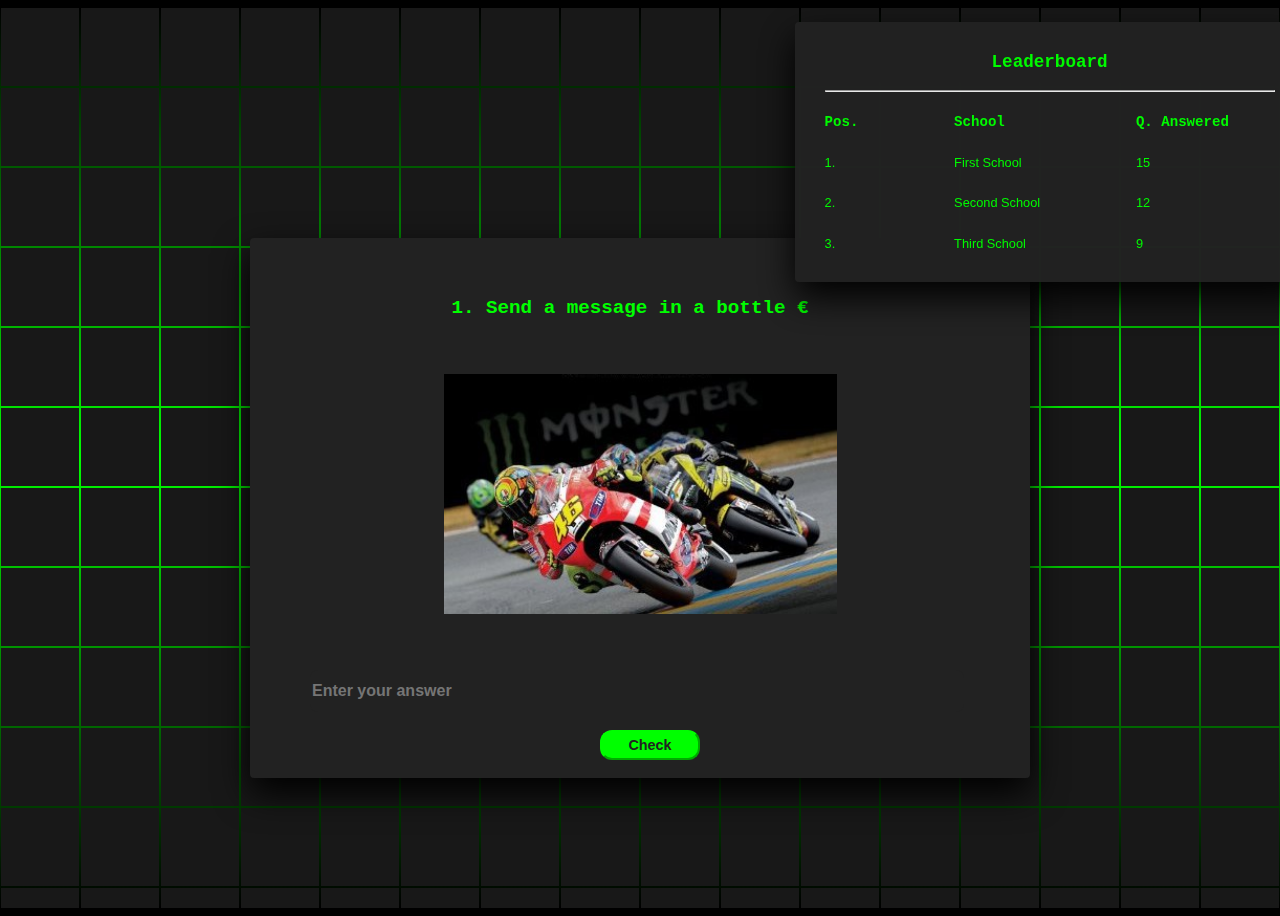
<file: index.html>
<!DOCTYPE html>
<html>
<head>
    <meta charset="UTF-8" />
    <title>MINDCRAFT</title>
    <link rel="stylesheet" href="css/style.css">

    <script src="script.js"></script>
</head>
<body >
    <section>
        <!-- BACKGROUND -->
        <span></span> <span></span> <span></span> <span></span> <span></span> <span></span> <span></span> <span></span> <span></span> <span></span> <span></span> <span></span> <span></span> <span></span> <span></span> <span></span> <span></span> <span></span> <span></span> <span></span> <span></span> <span></span> <span></span> <span></span> <span></span> <span></span> <span></span> <span></span> <span></span> <span></span> <span></span> <span></span> <span></span> <span></span> <span></span> <span></span> <span></span> <span></span> <span></span> <span></span> <span></span> <span></span> <span></span> <span></span> <span></span> <span></span> <span></span> <span></span> <span></span> <span></span> <span></span> <span></span> <span></span> <span></span> <span></span> <span></span> <span></span> <span></span> <span></span> <span></span> <span></span> <span></span> <span></span> <span></span> <span></span> <span></span> <span></span> <span></span> <span></span> <span></span> <span></span> <span></span> <span></span> <span></span> <span></span> <span></span> <span></span> <span></span> <span></span> <span></span> <span></span> <span></span> <span></span> <span></span> <span></span> <span></span> <span></span> <span></span> <span></span> <span></span> <span></span> <span></span> <span></span> <span></span> <span></span> <span></span> <span></span> <span></span> <span></span> <span></span> <span></span> <span></span> <span></span> <span></span> <span></span> <span></span> <span></span> <span></span> <span></span> <span></span> <span></span> <span></span> <span></span> <span></span> <span></span> <span></span> <span></span> <span></span> <span></span> <span></span> <span></span> <span></span> <span></span> <span></span> <span></span> <span></span> <span></span> <span></span> <span></span> <span></span> <span></span> <span></span> <span></span> <span></span> <span></span> <span></span> <span></span> <span></span> <span></span> <span></span> <span></span> <span></span> <span></span> <span></span> <span></span> <span></span> <span></span> <span></span> <span></span> <span></span> <span></span> <span></span> <span></span> <span></span> <span></span> <span></span> <span></span> <span></span> <span></span> <span></span> <span></span> <span></span> <span></span> <span></span> <span></span> <span></span> <span></span> <span></span> <span></span> <span></span> <span></span> <span></span> <span></span> <span></span> <span></span> <span></span> <span></span> <span></span> <span></span> <span></span> <span></span> <span></span> <span></span> <span></span> <span></span> <span></span> <span></span> <span></span> <span></span> <span></span> <span></span> <span></span> <span></span> <span></span> <span></span> <span></span> <span></span> <span></span> <span></span> <span></span> <span></span> <span></span> <span></span> <span></span> <span></span> <span></span> <span></span> <span></span> <span></span> <span></span> <span></span> <span></span> <span></span> <span></span> <span></span> <span></span> <span></span> <span></span> <span></span> <span></span> <span></span> <span></span> <span></span> <span></span> <span></span> <span></span> <span></span> <span></span> <span></span> <span></span> <span></span> <span></span> <span></span> <span></span> <span></span> <span></span> <span></span> <span></span> <span></span> <span></span> <span></span> <span></span> <span></span> <span></span> <span></span> <span></span> <span></span> <span></span> <span></span> <span></span> <span></span> <span></span> <span></span> <span></span> <span></span> <span></span> <span></span> <span></span> <span></span> <span></span> 
        <a href = "lb.html" id = "lbButton">
            <button  id = "lbButton" href = "lb.html">Leaderboard Buttton!!!!</button>
        </a>
        
        <div id = "lb">
            <p id = "headLb">Leaderboard</p>
            <hr>
            <div id = "wrapper">
                <p class = "heading">Pos.</p>
                <p class = "heading">School</p>
                <p class ="heading"> Q. Answered</p>
    
                <p class = "posN">1. </p>
                <p class = "schoolN" id = "firstN">First School</p>
                <p class = "qDone" id = "firstQ">15</p>

                <p class = "posN">2. </p>
                <p class = "schoolN" id = "secondN">Second School</p>
                <p class = "qDone" id = "secondQ">12</p>

                <p class = "posN">3. </p>
                <p class = "schoolN" id = "thirdN">Third School</p>
               <p class = "qDone" id = "thirdQ">9</p>
            </div>
        </div>
        

        <div class = "box" id = "qnaScr">
            <p id = "question">1. Send a message in a bottle € </p>
            <p id = "alignCenter"><image id = "qImg" src = 'css/Q1.jpg' alt = "Image in Question"></image></p>
            <input type = "text" id = "answer" placeholder="Enter your answer">
            <input type="button" value="Check" onclick='nextQ();' id = "nextButton">
        </div>

        <div class = "box" id = "endScr">
            <h2 style = "margin-top: 100px;">FINISHED</h2>
        </div>

    </section>
</body>
</html>
</file>
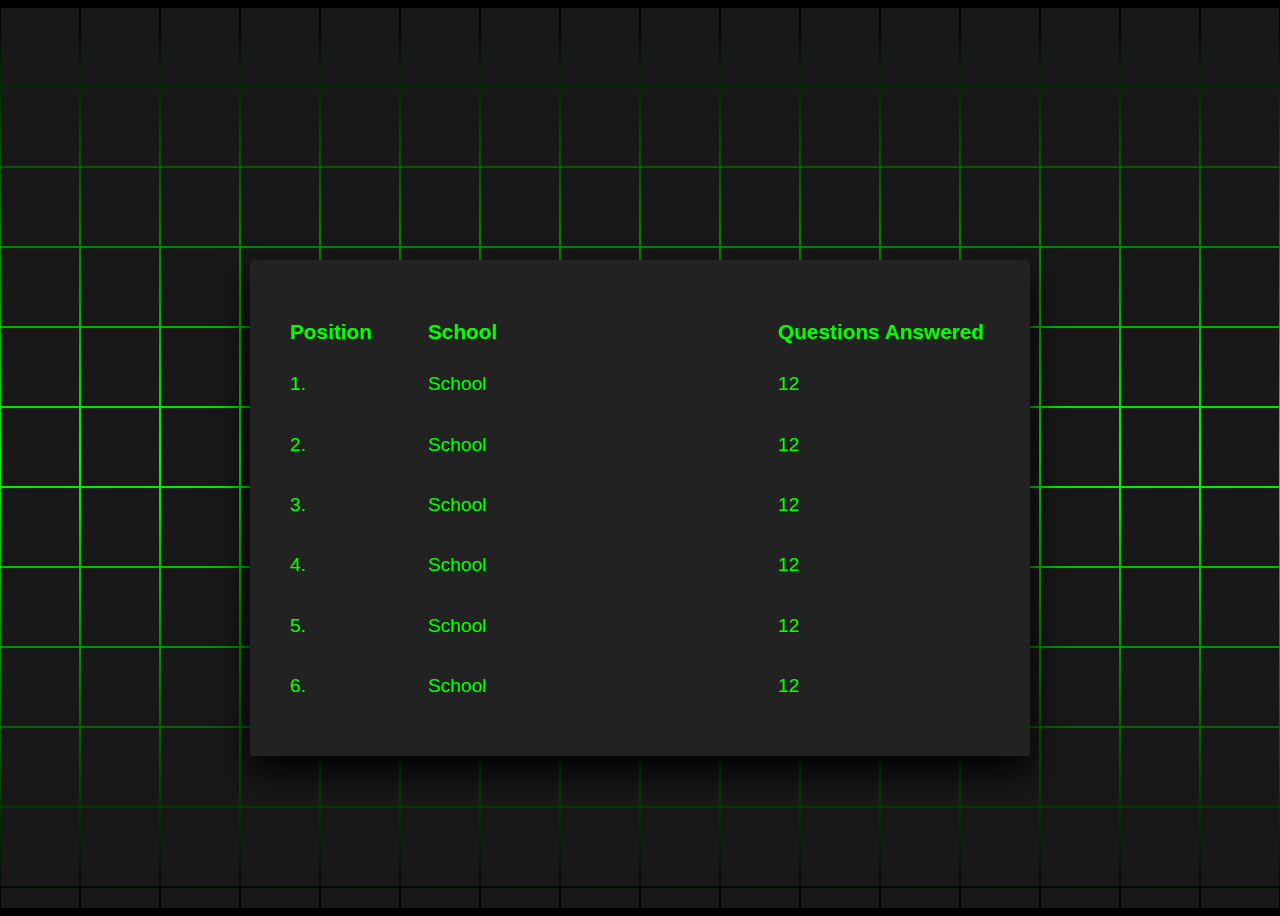
<file: lb.html>
<!DOCTYPE html>
<html>
    <head>
        <meta charset="UTF-8" />
        <title>MINDCRAFT</title>
        <link rel="stylesheet" href="css/style.css">

        <script src="script.js"></script>
        <style>

            #lbBox{
                height:auto;
            }

            #lbWrapper{
                font-family: sans-serif;
                display:grid;
                grid-template-columns: auto 300px auto;
                grid-template-rows:repeat(auto-fill, 3.4em);
                grid-column-gap: 50px;
                z-index: 3000;
            }

            .lbHeading{
                font-size:1.3em;
                font-weight: bold;
            }

            .lbText{
                font-size: 1.2em;
                
            }
        </style>
    </head>
    <body>
        <section>
            <!-- BACKGROUND -->
            <span></span> <span></span> <span></span> <span></span> <span></span> <span></span> <span></span> <span></span> <span></span> <span></span> <span></span> <span></span> <span></span> <span></span> <span></span> <span></span> <span></span> <span></span> <span></span> <span></span> <span></span> <span></span> <span></span> <span></span> <span></span> <span></span> <span></span> <span></span> <span></span> <span></span> <span></span> <span></span> <span></span> <span></span> <span></span> <span></span> <span></span> <span></span> <span></span> <span></span> <span></span> <span></span> <span></span> <span></span> <span></span> <span></span> <span></span> <span></span> <span></span> <span></span> <span></span> <span></span> <span></span> <span></span> <span></span> <span></span> <span></span> <span></span> <span></span> <span></span> <span></span> <span></span> <span></span> <span></span> <span></span> <span></span> <span></span> <span></span> <span></span> <span></span> <span></span> <span></span> <span></span> <span></span> <span></span> <span></span> <span></span> <span></span> <span></span> <span></span> <span></span> <span></span> <span></span> <span></span> <span></span> <span></span> <span></span> <span></span> <span></span> <span></span> <span></span> <span></span> <span></span> <span></span> <span></span> <span></span> <span></span> <span></span> <span></span> <span></span> <span></span> <span></span> <span></span> <span></span> <span></span> <span></span> <span></span> <span></span> <span></span> <span></span> <span></span> <span></span> <span></span> <span></span> <span></span> <span></span> <span></span> <span></span> <span></span> <span></span> <span></span> <span></span> <span></span> <span></span> <span></span> <span></span> <span></span> <span></span> <span></span> <span></span> <span></span> <span></span> <span></span> <span></span> <span></span> <span></span> <span></span> <span></span> <span></span> <span></span> <span></span> <span></span> <span></span> <span></span> <span></span> <span></span> <span></span> <span></span> <span></span> <span></span> <span></span> <span></span> <span></span> <span></span> <span></span> <span></span> <span></span> <span></span> <span></span> <span></span> <span></span> <span></span> <span></span> <span></span> <span></span> <span></span> <span></span> <span></span> <span></span> <span></span> <span></span> <span></span> <span></span> <span></span> <span></span> <span></span> <span></span> <span></span> <span></span> <span></span> <span></span> <span></span> <span></span> <span></span> <span></span> <span></span> <span></span> <span></span> <span></span> <span></span> <span></span> <span></span> <span></span> <span></span> <span></span> <span></span> <span></span> <span></span> <span></span> <span></span> <span></span> <span></span> <span></span> <span></span> <span></span> <span></span> <span></span> <span></span> <span></span> <span></span> <span></span> <span></span> <span></span> <span></span> <span></span> <span></span> <span></span> <span></span> <span></span> <span></span> <span></span> <span></span> <span></span> <span></span> <span></span> <span></span> <span></span> <span></span> <span></span> <span></span> <span></span> <span></span> <span></span> <span></span> <span></span> <span></span> <span></span> <span></span> <span></span> <span></span> <span></span> <span></span> <span></span> <span></span> <span></span> <span></span> <span></span> <span></span> <span></span> <span></span> <span></span> <span></span> <span></span> <span></span> <span></span> <span></span> <span></span> <span></span> <span></span> <span></span> 
                <h2>LEADERBOARD</h2>
                <div class = "box" id = "lbBox">
                    <div id = "lbWrapper">
                        <p class = "lbHeading">Position</p>
                        <p class = "lbHeading">School</p>
                        <p class = "lbHeading">Questions Answered</p>

                        <!--CONTENT OF LEADERBOARD-->

                        <p class = "lbText posN">1. </p>
                        <p class = "lbText schoolN" id = "firstN">School </p>
                        <p class = "lbText" id = "firstQ">12 </p>

                        <p class = "lbText posN">2. </p>
                        <p class = "lbText schoolN" id = "secondN">School </p>
                        <p class = "lbText" id = "secondQ">12 </p>

                        <p class = "lbText posN">3. </p>
                        <p class = "lbText schoolN" id = "thirdN">School </p>
                        <p class = "lbText" id = "thirdQ">12 </p>

                        <p class = "lbText posN">4. </p>
                        <p class = "lbText schoolN" id = "fourthN">School </p>
                        <p class = "lbText" id = "fourthQ">12 </p>

                        <p class = "lbText posN">5. </p>
                        <p class = "lbText schoolN" id = "fifthN">School </p>
                        <p class = "lbText" id = "fifthQ">12 </p>

                        <p class = "lbText posN">6. </p>
                        <p class = "lbText schoolN" id = "fifthN">School </p>
                        <p class = "lbText" id = "fifthQ">12 </p>

                    </div>
                </div>
                
        </section>
    </body>
</html>
</file>
<file: css/style.css>
body 
{
  display: flex;
  justify-content: center;
  align-items: center;
  min-height: 100vh;
  background: #000;
  color: #0f0;
}
#lbButton{
    width: 450px;
    height: 200px;
    
    position: fixed;
    margin: auto;
    margin-bottom: 68vh;
    margin-left: 64vw; 

    z-index: 4000;
    padding: 30px;
    border-radius: 4px;
    box-shadow: 0 15px 35px rgba(0,0,0,9);
    opacity: 0%;
}
#lb{
    width: 450px;
    height: 200px;
    
    position: fixed;
    margin: auto;
    margin-bottom: 68vh;
    margin-left: 64vw;
    background: #222;  

    z-index: 3000;
    padding: 30px;
    border-radius: 4px;
    box-shadow: 0 15px 35px rgba(0,0,0,9);
    opacity: 98%;

    overflow: hidden;    
}

#wrapper {
    font-family: sans-serif;
    font-size: 0.8em;
    display:grid;
    grid-template-columns: auto auto auto;
    grid-column-gap: 50px;
    grid-template-rows:3.3em auto auto auto auto;
}

#headLb{
  margin-top: auto;
  text-align: center; 

  font-size: 1.1em; 
  font-weight: bold; 
  font-family: 'Courier New', Courier, monospace;
}

.heading{
  font-family: Courier;
  font-size: 1.1em;
  font-weight: bold;
}

.box {
    width: 700px;
    height: 460px;
    
    position: absolute;
    
    margin: auto;
    margin-top: 100px;
    background: #222;  

    z-index: 1000;
    padding: 40px;
    border-radius: 4px;
    box-shadow: 0 15px 35px rgba(0,0,0,9);

    overflow: hidden;

}

#endScr{
    font-family:Arial, Helvetica, sans-serif;
    text-align: center;
    height:230px;
    visibility: hidden;
}

#question{
    font-family:'Courier New', Courier;
    font-size: 1.2em;
    font-weight:bolder;
    
    margin-right: 20px;
    width:680px;
    position: absolute;
    text-align: center;
    vertical-align: top;
}

#alignCenter {
  justify-content: center;
  display: flex;
  width: 100%;
}
#qImg{
    margin-top: 80px;
    height: 240px;

    width: auto;
    position:absolute;

}
#answer{
    margin-left: 20px;
    margin-right: 20px;
    margin-top: 360px;
    width: 650px;
    height: 40px;
    display:block;

    position:absolute;
    border:1px;
    border-radius: 8px;
    background-color: #222;
    outline-style: solid;
    outline-color: #222;
    outline-width: 1px;

    font-size: 1em;
    font-family:sans-serif;
    font-weight: 550;
    color: #0f0

}

#nextButton{
    margin-top: 420px;
    margin-left: 310px;
    width: 100px;
    height: 30px;
    display:block;
    position:absolute;

    font-size: 0.9em;
    font-family:sans-serif;
    font-weight: bold;
    color:#222;

    background-color: #0f0;
    border-color: #0f0;
    border-radius: 12px;

}

#nextButton:active
{
  opacity: 0.6;
}

img[src=""] {
    display: none;
}

@keyframes animate 
{
  0%
  {
    transform: translateY(-100%);
  }
  100%
  {
    transform: translateY(100%);
  }
}

section 
{
  position: absolute;
  width: 100vw;
  height: 100vh;
  display: flex;
  justify-content: center;
  align-items: center;
  gap: 2px;
  flex-wrap: wrap;
  overflow: hidden;
}
section::before 
{
  content: '';
  position: absolute;
  width: 100%;
  height: 100%;
  background: linear-gradient(#000,#0f0,#000);
  animation: animate 5s linear infinite;
}

section span 
{
  position: relative;
  display: block;
  width: calc(6.25vw - 2px);
  height: calc(6.25vw - 2px);
  background: #181818;
  z-index: 2;
  transition: 1.5s;
}
section span:hover 
{
  background: #0f0;
  transition: 0s;
}

@media (max-width: 900px)
{
  section span 
  {
    width: calc(10vw - 2px);
    height: calc(10vw - 2px);
  }
}
@media (max-width: 600px)
{
  section span 
  {
    width: calc(20vw - 2px);
    height: calc(20vw - 2px);
  }
}
</file>
